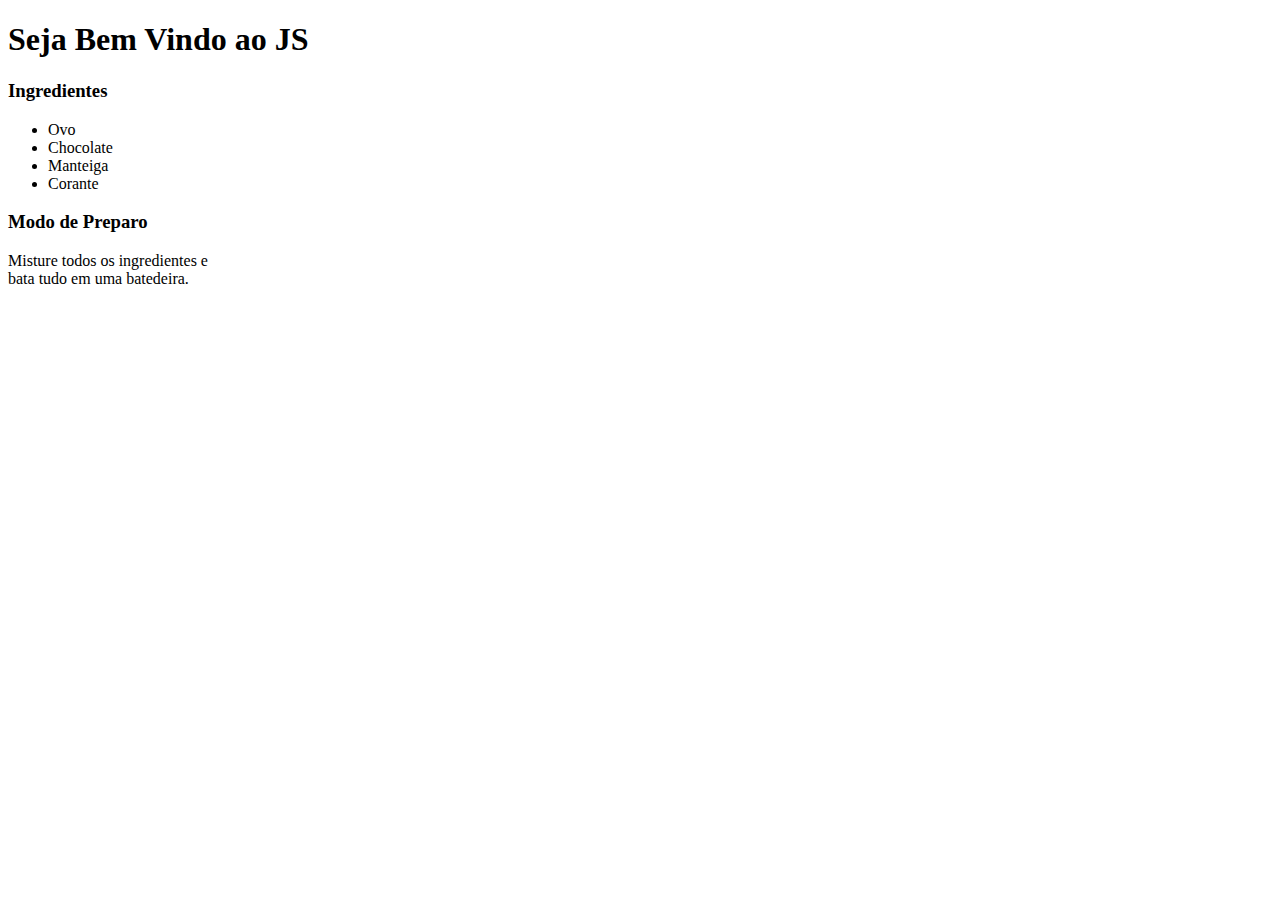
<file: modulo-2/index.html>
<!DOCTYPE html>
<html lang="en">
<head>
    <meta charset="UTF-8">
    <meta name="viewport" content="width=device-width, initial-scale=1.0">
    <link rel="stylesheet" href="style.css">
    <title> Modulo 2 </title>
</head>
<body>

    <h1  id="titulo" > Seja Bem Vindo ao JS</h1>
    <!--


            <input onkeyup="digitou()" id="campo" type="text" name="usuario">
            
            <button onclick="clicou()">
                Clique Aqui
            </button>
            
    

        <button onclick="azul()" > azul </button>
        <button onclick="verde()" > Verde </button>
        <button onclick="vermelho()" > vermelho </button>
        
    

            <div id="telefone">
                62-9 9999-0999
            </div>
    
            <button onclick="a(this)" >
                Clique
            </button>
        

            <div id="demo">
                
            </div>
        -->   
        <h3 class="subtitulo"> Ingredientes </h3>
            <ul class="lista">
                <li>Ovo</li>
                <li>Chocolate</li>
                <li>Manteiga</li>
                <li>Corante</li>
            </ul>

            <h3 class="subtitulo"> Modo de Preparo</h3>
            <p>
                Misture todos os ingredientes e <br>
                bata tudo em uma batedeira.
            </p>

        
        <script src="script.js"></script>
    </body>
</html>
</file>
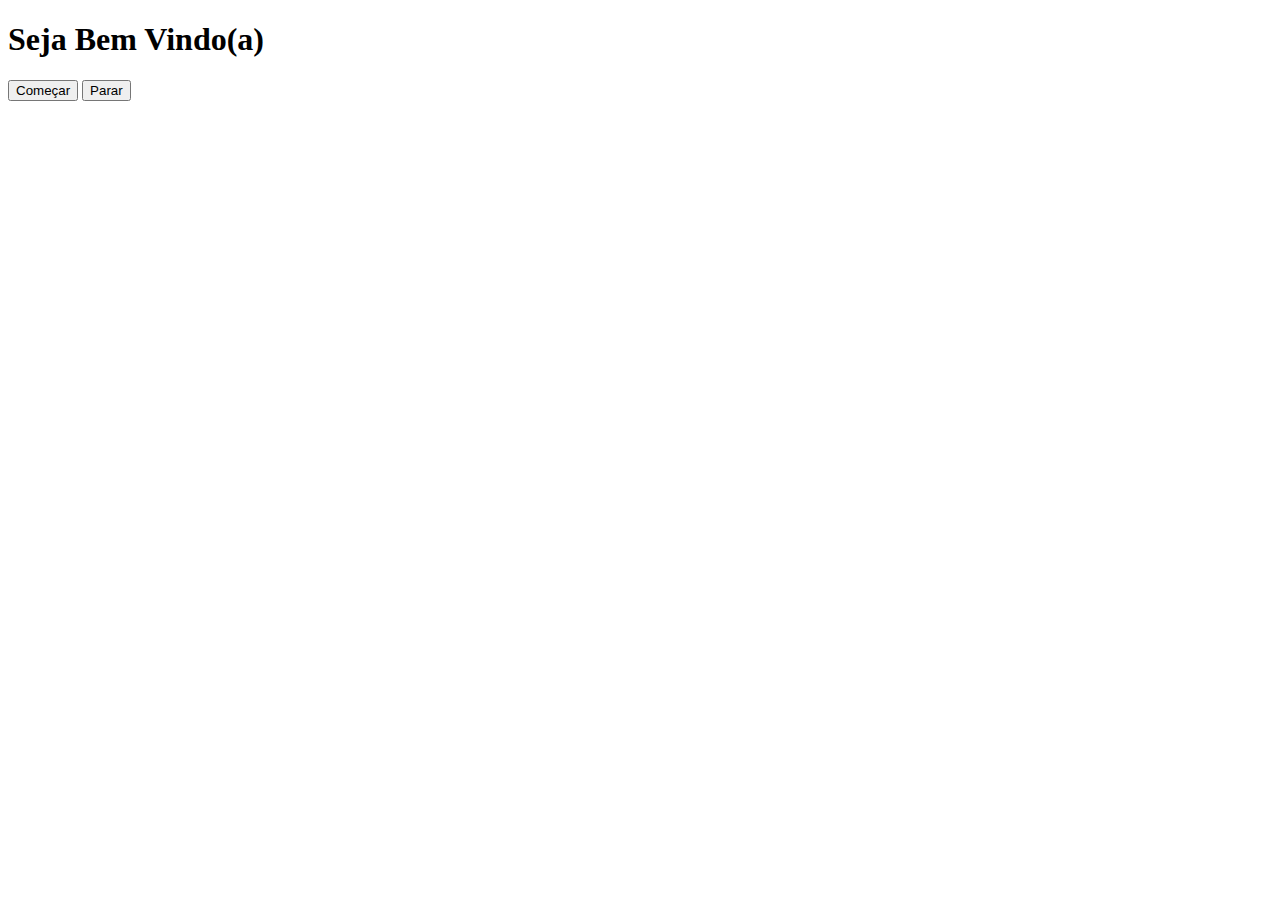
<file: modulo-3/index.html>
<!DOCTYPE html>
<html lang="en">
<head>
    <meta charset="UTF-8">
    <meta name="viewport" content="width=device-width, initial-scale=1.0">
    <title>Modulo 3</title>
</head>
<body>
    <h1 id="titulo">  Seja Bem Vindo(a)</h1>


    <button onclick="comecar()">Começar</button>
    <button onclick="parar()" > Parar</button>
    <div class="teste">

    </div>
 
    

    <script src="script.js"></script>
</body>
</html>
</file>
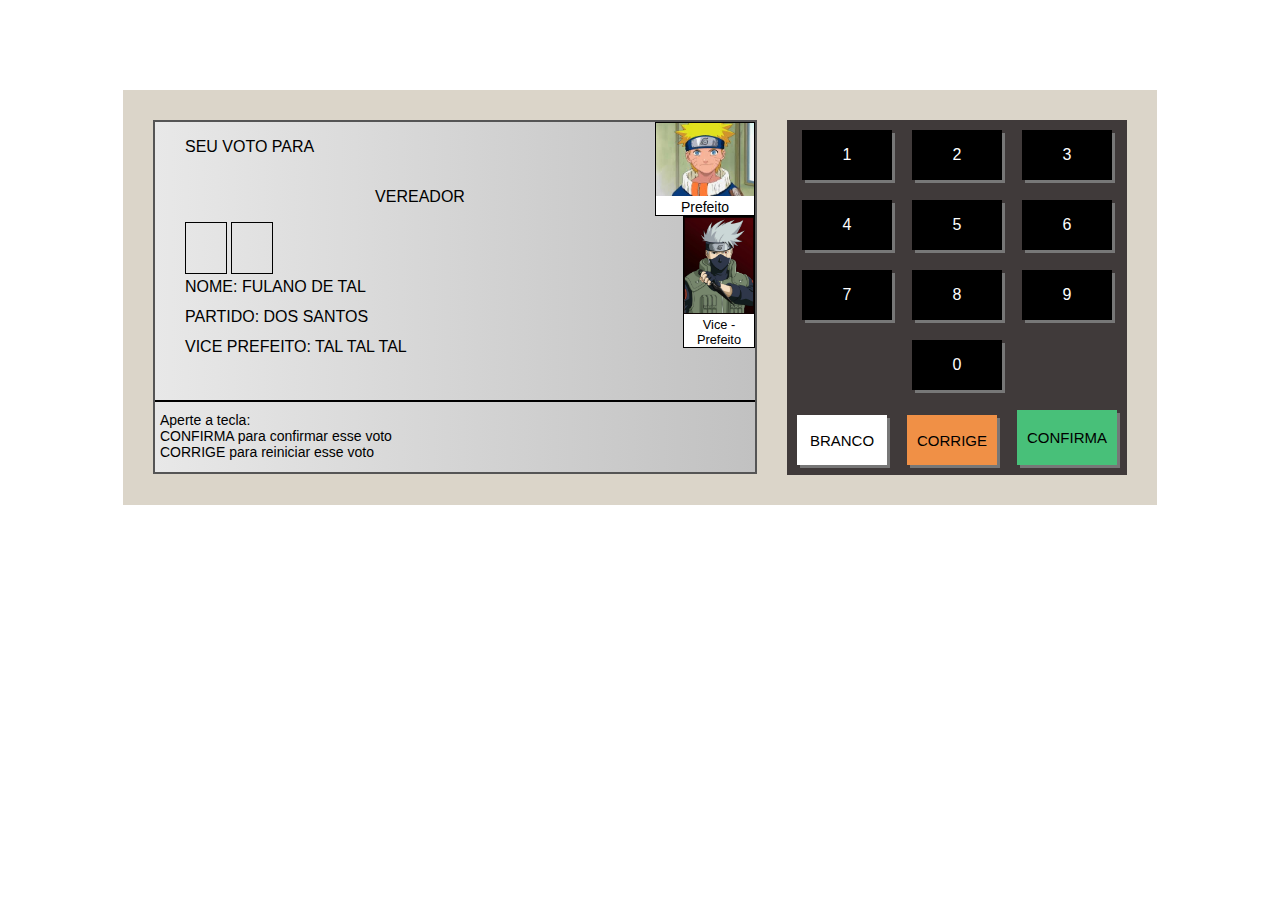
<file: modulo-5/urna/index.html>
<!DOCTYPE html>
<html lang="pt-BR">
<head>
    <meta charset="UTF-8">
    <meta name="viewport" content="width=device-width, initial-scale=1.0">
    <link rel="stylesheet" href="style.css">
    <title>Urna Eletrônica</title>
</head>
<body>
    <div class="urna">
        <div class="tela">
            <div class="d-1">
                <div class="d-1-left">
                    <div class="d-1-1">
                        <span>SEU VOTO PARA</span>
                    </div>

                    <div class="d-1-2">
                        <span>VEREADOR</span>
                    </div>
                    <div class="d-1-3">
                        <div class="numero pisca ">  </div>
                        <div class="numero">  </div>
                    </div>

                    <div class="d-1-4">
                        NOME: FULANO DE TAL <br>
                        PARTIDO: DOS SANTOS <br>
                        VICE PREFEITO:  TAL TAL TAL <br>
                    </div>
                </div>
                <div class="d-1-right">
                    <div class="d-1-image">
                        <img src="imagens/download.jpeg" alt="">
                        Prefeito
                    </div>
                    <div class="d-1-image small">
                        <img src="imagens/kk.jpg" alt="">
                        Vice -Prefeito
                    </div>
                </div>

            </div>

            <div class="d-2">
                Aperte a tecla: <br>
                CONFIRMA para confirmar esse voto <br>
                CORRIGE para reiniciar esse voto
            </div>
        </div>

        <div class="teclado">
            <div class="teclado--linha">
                <div class="teclado--botao" onclick="clicou('1')"> 1 </div>
                <div class="teclado--botao" onclick="clicou('2')" > 2 </div>
                <div class="teclado--botao" onclick="clicou('3')"> 3 </div>
            </div>

            <div class="teclado--linha">
                <div class="teclado--botao" onclick="clicou('4')" > 4 </div>
                <div class="teclado--botao" onclick="clicou('5')" > 5 </div>
                <div class="teclado--botao" onclick="clicou('6')" > 6 </div>
            </div>

            <div class="teclado--linha">
                <div class="teclado--botao" onclick="clicou('7')" > 7 </div>
                <div class="teclado--botao" onclick="clicou('8')" > 8 </div>
                <div class="teclado--botao" onclick="clicou('9')" > 9 </div>

            </div>

            <div class="teclado--linha">
                <div class="teclado--botao" onclick="clicou('0')" >0 </div>

            </div>

            <div class="teclado--linha">
                <div class="teclado--botao btn--branco" onclick="branco()" > BRANCO </div>
                <div class="teclado--botao btn--corrige" onclick="corrige()" > CORRIGE </div>
                <div class="teclado--botao btn--confirma" onclick="confirma()" > CONFIRMA </div>

            </div>
        </div>
    </div>

    <script src="etapas.js"></script>
    <script src="script.js"></script>

</body>
</html>
</file>
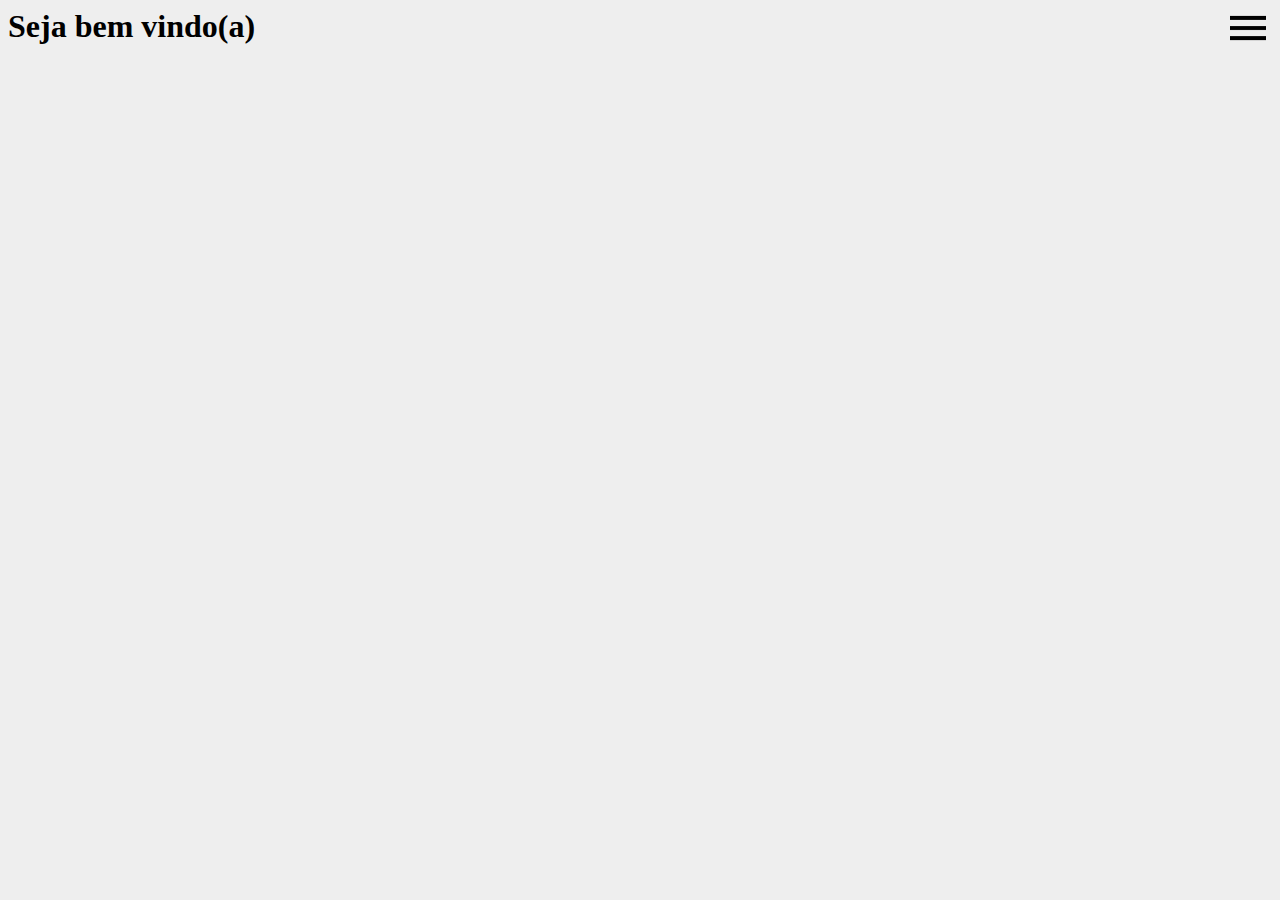
<file: modulo-2/menu.html>
<html>
<head>
    <title>Menu de navegação</title>
    <style>
    body {
        background:#EEE;
    }
    aside {
        position:fixed;
        top:0;
        right:0;
        z-index:999;
        display:flex;
    }
    #menu-opener {
        width:40px;
        height:40px;
        cursor:pointer;
        margin-top:10px;
        margin-right:10px;
    }
    #menu-area {
        width:0px;
        height:100vh;
        background:#ccc;
        overflow-x:hidden;
        overflow-y:auto;
        transition: all ease .5s;
    }
    #menu-area ul, #menu-area li {
        padding:0;
        list-style:none;
    }
    #menu-area li {
        display:block; 
        padding:10px;
        color:#555;
        cursor:pointer;
    }
    #menu-area li:hover {
        background:#DDD;
    }


    </style>
    </head>
<body>
<h1 id="titulo">Seja bem vindo(a)</h1>
<aside>
    <div id="menu-opener" onclick="menuToggle()" >
        <img src="menu.png" width="36">
    </div>
    <div id="menu-area">
        <ul>
            <li>Home</li>
            <li>Sobre</li>
            <li>Contato</li>
        </ul>
    </div>
</aside>
<script src="menu.js"></script>
</body>
</html>
</file>
<file: modulo-2/style.css>
body {
    background-color: #FFF;

}

input[type=text]{
    padding: 10px;
    font-size: 15px;
}
button {
    padding: 40px;
    font-size: 15px;
}

.azul {
    background-color: blueviolet;
    color: #FFF;
}

.vermelho {
    background-color: #FF0000;
    color: #FFF;
}

.verde {
    background-color: greenyellow;
    color: #000;
}

#telefone {
    display: none;
}
</file>
<file: modulo-5/urna/style.css>
@keyframes pisca{
    0% {opacity: 0.2;}
    50% {opacity: 1;}
    100% {opacity: 0.2;}
}
body{
    margin: 0;
    display: flex;
    justify-content: center;
    align-items: center;
    font-family: Arial, Helvetica, sans-serif;

}

.urna {
    margin-top: 90px;
    background-color: #dbd5c9;
    padding: 30px;
    display: flex;

}

.tela {
    width: 600px;
    height: 350px;
    background: linear-gradient(to right, #E8E8E8, #C1C1C1);
    border: 2px solid #555;
    display: flex;
    flex-direction: column;
}

.teclado {
    
    margin-left: 30px;
    background-color: #403A3A;

}

.teclado--linha {
    display: flex;
    justify-content: center;
    align-items: flex-end;
}

.teclado--botao {
    width: 90px;
    height: 50px;
    background-color: #000;
    color: #FFF;
    font-size: 25;
    display: flex;
    justify-content: center;
    align-items: center;
    margin: 10px;
    cursor: pointer;
    box-shadow: 3px 3px 0px #777;
}

.btn--branco {
    background-color: white;
    color: #000;
    font-size: 15px;
}

.btn--corrige {
    background-color: #F09046;
    color: #000;
    font-size: 15px;
}

.btn--confirma {
    background-color: #48c079;
    color: #000;
    font-size: 15px;
    width: 100px;
    height: 55px ;
}

.d-1{
    flex: 1;
    display: flex;
}

.d-1-left{
    flex: 1;
    display: flex;
    flex-direction: column;
    padding-left: 30px;
}

.d-1-1 {
    height: 50px;
    display: flex;
    align-items: center;

}

.d-1-2 {
    height: 50px;
    display: flex;
    align-items: center;
    justify-content: center;
}
.d-1-3 {
    height: 50px;
}

.numero {
    display: inline-block;
    width: 40px;
    height: 50px;
    border: 1px solid #000;
    text-align: center;
    line-height: 50px;
    font-size: 30px;


}
.pisca {
    animation: pisca;
    animation-duration: 1s;
    animation-iteration-count:infinite;
}
.d-1-4 {
    flex: 1;
    line-height: 30px;
}
.d-1-right {
    width: 100px;

    display: flex;
    flex-direction: column;
    align-items: flex-end;
}

.d-2 {
    height: 50px;
    font-size: 14px;
    border-top: 2px solid #000;
    padding: 10px;
    padding-left: 5px;
}

.d-1-image{
    border: 1px solid #000;
    background-color: #FFF;
    text-align: center;
    font-size: 14px;
}

.d-1-image img {
    width: 100%;
}

.d-1-image.small {
    width: 70%;
    font-size: 80%;
}

.aviso--grande {
    font-size: 50px;
    font-weight: bold;
    margin-top: 20px;
}

.aviso--gigante {
    font-size: 90px;
    font-weight: bold;
    flex: 1;
    display: flex;
    justify-content: center;
    align-items: center;
}
</file>
